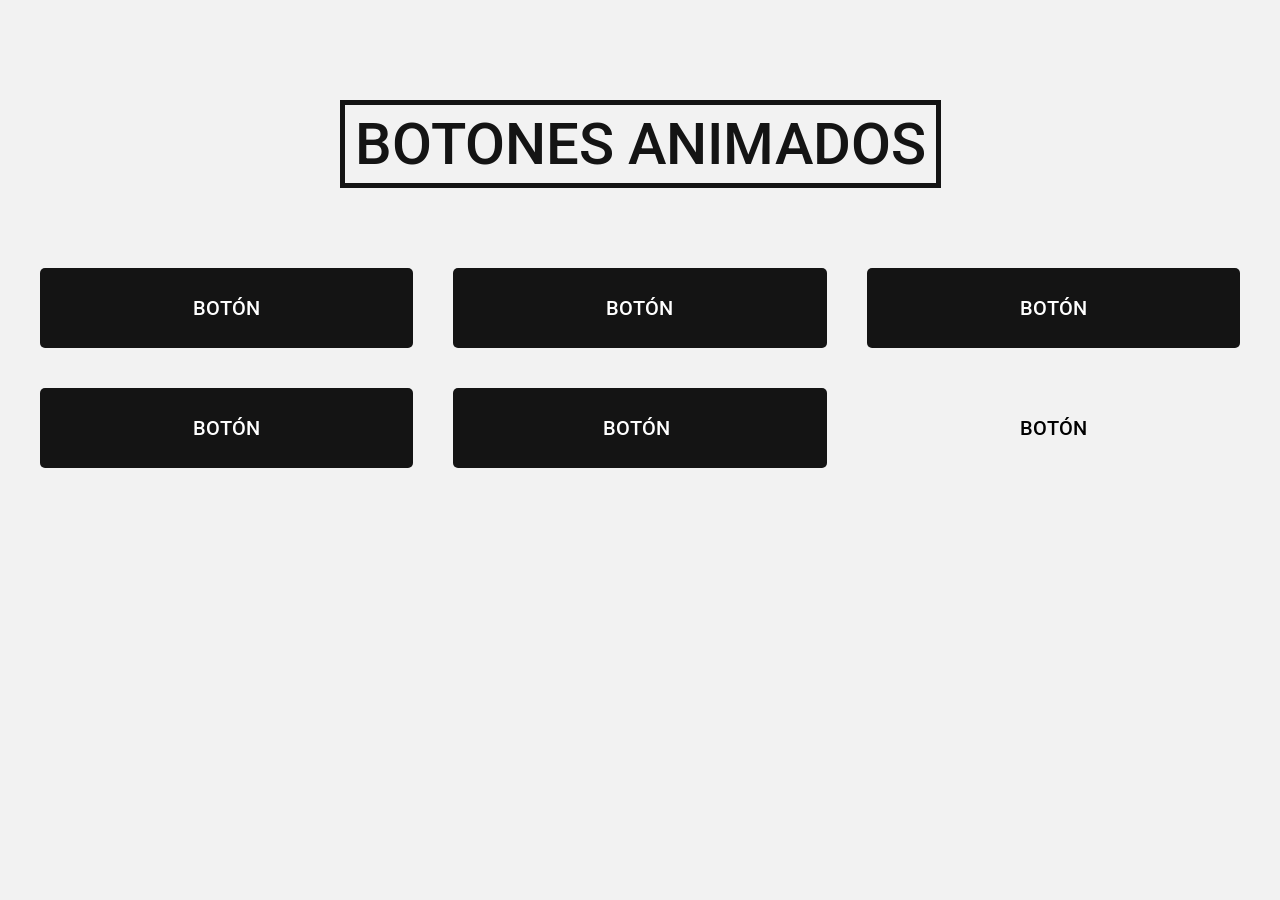
<file: Desktop/Programacion/Modelos de botones/botones-animados-master/index.html>
<!DOCTYPE html>
<html lang="en">
<head>
	<meta charset="UTF-8">
	<meta http-equiv="X-UA-Compatible" content="IE=edge">
	<meta name="viewport" content="width=device-width, initial-scale=1.0">
	<link rel="stylesheet" href="estilos.css">
	<link rel="preconnect" href="https://fonts.googleapis.com">
	<link rel="preconnect" href="https://fonts.gstatic.com" crossorigin>
	<link href="https://fonts.googleapis.com/css2?family=Roboto:wght@400;500&display=swap" rel="stylesheet"> 
	
	<!-- Estilos de los botones -->
	<link rel="stylesheet" href="uno.css">
	<link rel="stylesheet" href="dos.css">
	<link rel="stylesheet" href="tres.css">
	<link rel="stylesheet" href="cuatro.css">
	<link rel="stylesheet" href="cinco.css">
	<link rel="stylesheet" href="seis.css">
	<title>Botones Animados con CSS</title>
</head>
<body>
	<div class="contenedor">
		<h1>Botones Animados</h1>

		<div class="contenedor-botones">
			<button class="boton uno"><span>Botón</span></button>
			<button class="boton dos"><span>Botón</span></button>
			<button class="boton tres"><span>Botón</span></button>
			<button class="boton cuatro"><span>Botón</span></button>
			<button class="boton cinco">
				<div class="icono">
					<svg xmlns="http://www.w3.org/2000/svg" width="16" height="16" fill="currentColor" class="bi bi-arrow-right-short" viewBox="0 0 16 16">
						<path fill-rule="evenodd" d="M4 8a.5.5 0 0 1 .5-.5h5.793L8.146 5.354a.5.5 0 1 1 .708-.708l3 3a.5.5 0 0 1 0 .708l-3 3a.5.5 0 0 1-.708-.708L10.293 8.5H4.5A.5.5 0 0 1 4 8z"/>
					</svg>
				</div>
				<span>Botón</span>
			</button>
			<button class="boton seis">
				<span>Botón</span>
				<svg>
					<rect x="0" y="0" fill="none"></rect>
				</svg>
			</button>
		</div>
	</div>
</body>
</html>
</file>
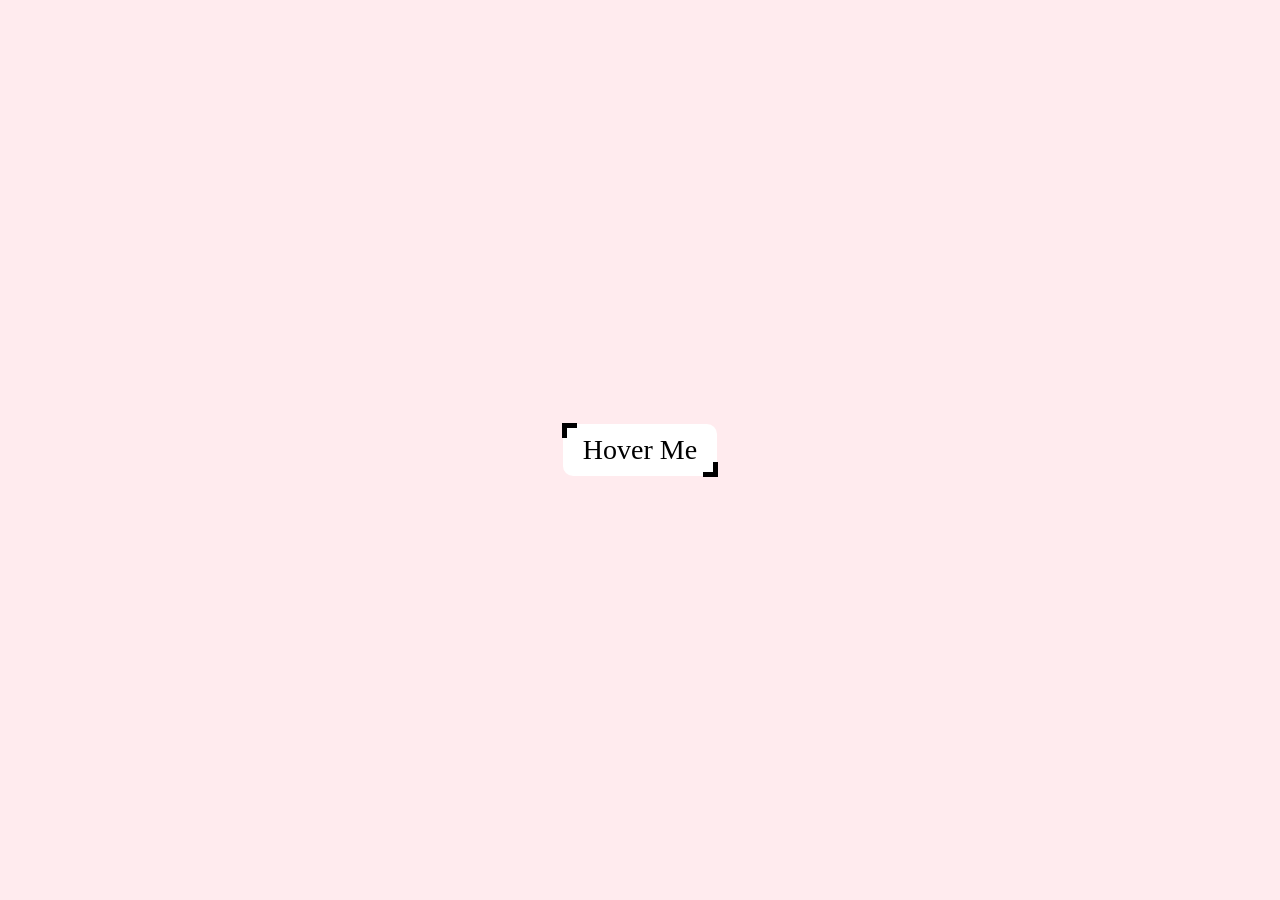
<file: Desktop/Programacion/Estilos css/Hover Me.html>
<!DOCTYPE html>
<html lang="en">
<head>
    <meta charset="UTF-8">
    <meta http-equiv="X-UA-Compatible" content="IE=edge">
    <meta name="viewport" content="width=device-width, initial-scale=1.0">
    <title>Document</title>
    <link rel="stylesheet" href="Hover Me.css">
</head>

    <div class="data-container">

	
    <span class="btn">Hover Me </span>
</div>

</html>
</file>
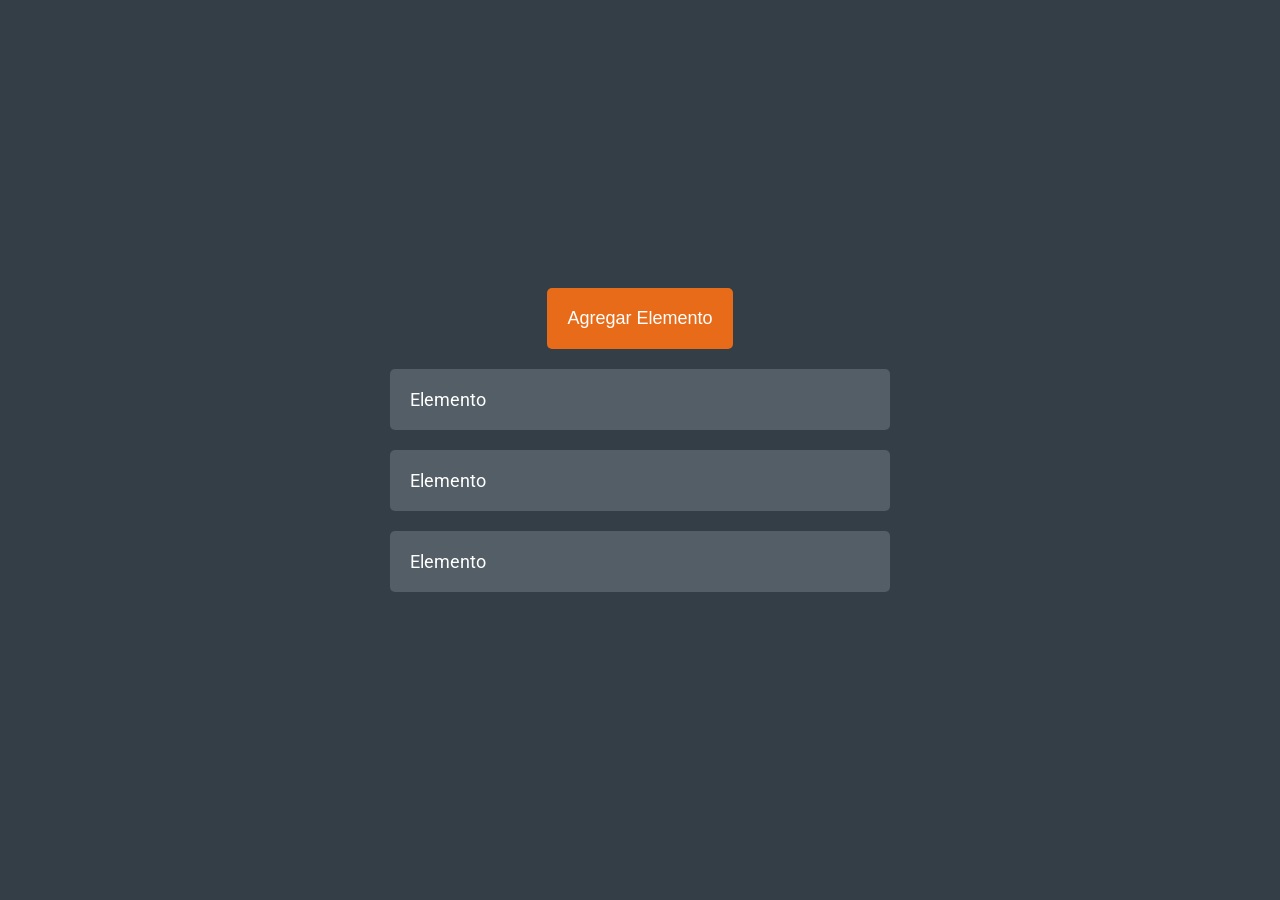
<file: Desktop/Programacion/Practica/practica.html>
<!DOCTYPE html>
<html lang="en">
<head>
	<meta charset="UTF-8">
	<meta http-equiv="X-UA-Compatible" content="IE=edge">
	<meta name="viewport" content="width=device-width, initial-scale=1.0">
	<link href="https://fonts.googleapis.com/css2?family=Roboto&display=swap" rel="stylesheet">
	<link rel="stylesheet" href="practica.css">
	<title>Delegacion de Eventos</title>
</head>
<body>
	<div class="contenedor">
		<button class="btn-agregar" id="btn-agregar">Agregar Elemento</button>
		<div class="lista" id="lista">
			<a href="#">
				Elemento <i class="bi bi-check-square-fill"></i>
			</a>
			<a href="#">
				Elemento <i class="bi bi-check-square-fill"></i>
			</a>
			<a href="#">
				Elemento <i class="bi bi-check-square-fill"></i>
			</a>
		</div>
	</div>
    <script src="practica.js"></script>
</body>
</html>
</file>
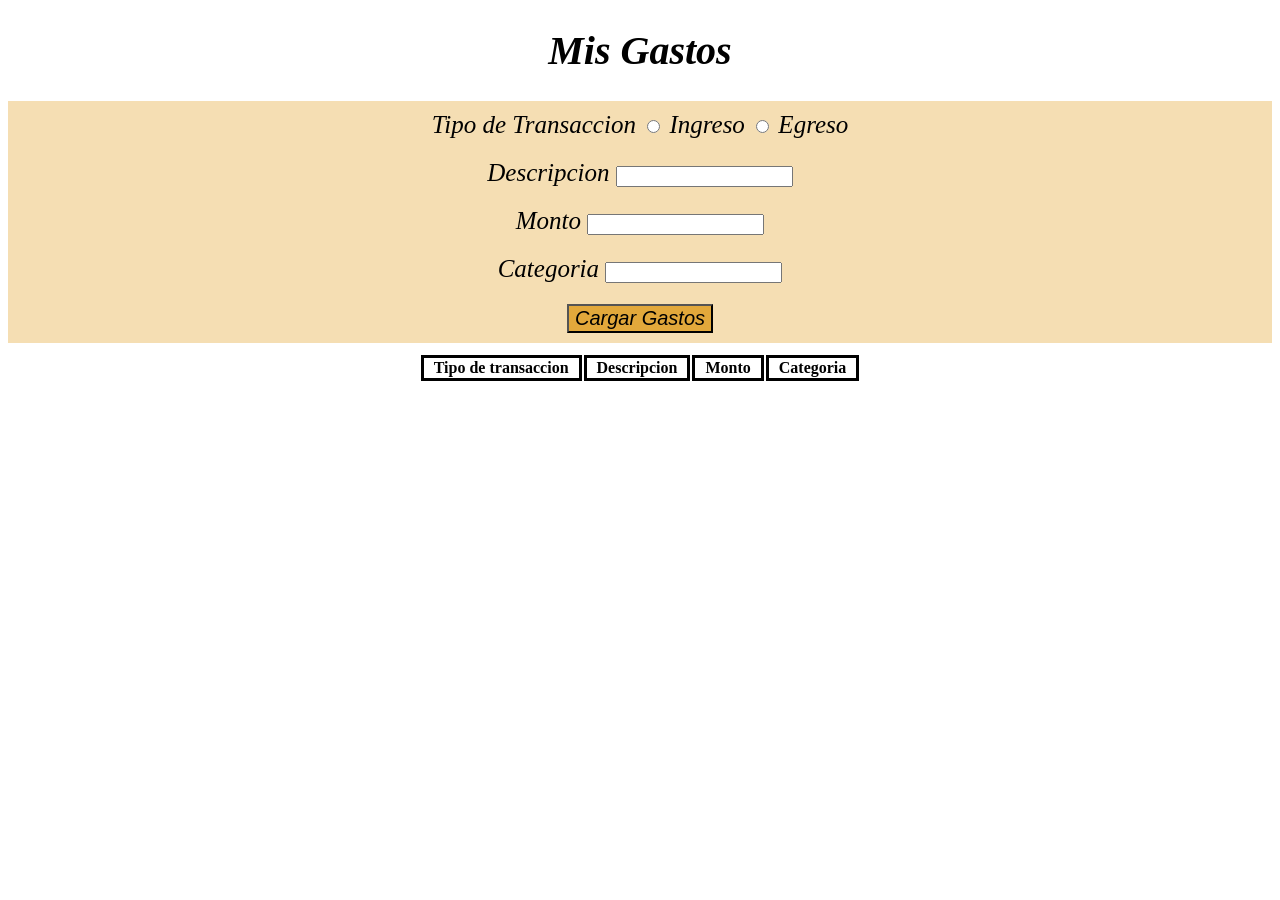
<file: Desktop/Programacion/Proyectos de youtube/app de gastos.html>
<!DOCTYPE html>
<html lang="en">
<head>
    <meta charset="UTF-8">
    <meta http-equiv="X-UA-Compatible" content="IE=edge">
    <meta name="viewport" content="width=device-width, initial-scale=1.0">
    <title>App de Gastos</title>
    <link rel="stylesheet" href="app de gastos.css">
</head>
<body>
    <h1 id="titulo">Mis Gastos</h1>
    <form id="lista">
        <div class="formulario">
            Tipo de Transaccion
            <input id="transacciontipo" name="transacciontipo" type="radio" value="Ingreso">
            <label for="Tipo de Transaccion">Ingreso</label>

            <input id="transacciontipo" name="transacciontipo" type="radio" value="Egreso">
            <label for="Tipo de Transaccion">Egreso</label>
        </div>
        <div class="formulario">
            <label for="transacciondescripcion">Descripcion</label>
            <input id="transacciondescripcion" name="transacciondescripcion">
        </div>
        <div class="formulario">
            <label for="transaccionmonto">Monto</label>
            <input id="transaccionmonto" type="number" name="transaccionmonto">
        </div>
        <div class="formulario">
            <label for="transaccioncategoria">Categoria</label>
            <input id="transaccioncategoria" name="transaccioncategoria">
        </div>
        <div class="formulario">
            <button id="boton">Cargar Gastos</button>
        </div>
    </form>
    <div class="formatotabla">
        <table ID="idtabla">
            <tr>
                <th>Tipo de transaccion</th>
                <th>Descripcion</th>
                <th>Monto</th>
                <th>Categoria</th>
            </tr>            
        </table>
    </div>
    <script>
        const formulario = document.getElementById("lista");
        formulario.addEventListener("submit", function (event) {
            //Evitar comportamiento por defecto de F5 y "enviar" al hacer click en "cargar"
            event.preventDefault();
            //listaData almacena las respuestas del formulario
            let listaData = new FormData(formulario);
            //funcion que obtiene la informacion del "listaData" en variables
            let nuevacarga = convertirObjeto(listaData);
            //funcion para guardar las respuestasen el local Storage
            let guardar = guardarData(nuevacarga);
            //funcion para cargar el resultado del formulario  en la tabla "idtabla"
            cargartabla(nuevacarga);
            //Vuelve el formulario a su estado inicial
            formulario.reset();
        })

        document.addEventListener("DOMContentLoaded", function(event){
            //Esta linea guarda en una variable todos los vectores almacenados en el local store
            let cargasanteorioresObj = JSON.parse(localStorage.getItem("Gastos")) || [];
            //forEach recorre cada elemento(En este caso son los vectores del local store)
            //Devuelve en "cargas anteriores" cada elemento del vector
             let CargasAnteriores;
            cargasanteorioresObj.forEach(function(CargasAnteriores){
                cargartabla(CargasAnteriores);
                });
        })
        function generarIdTransaccion(){
            let ultimatransaccion = localStorage.getItem("ultimatransaccion") || "0";
            let nuevotransaccionId = JSON.parse(ultimatransaccion) + 1;
            localStorage.setItem("ultimatransaccion",JSON.stringify(nuevotransaccionId)); 
            return nuevotransaccionId;
        }
        function convertirObjeto(listaData) {
            let transacciontipo = listaData.get("transacciontipo");
            let transacciondescripcion = listaData.get("transacciondescripcion");
            let transaccionmonto = listaData.get("transaccionmonto");
            let transaccioncategoria = listaData.get("transaccioncategoria");
            let transaccionId = generarIdTransaccion();
            return {
                "transacciontipo": transacciontipo,
                "transacciondescripcion": transacciondescripcion,
                "transaccionmonto": transaccionmonto,
                "transaccioncategoria": transaccioncategoria,
                "transaccionId" : transaccionId
            }
        }
        function guardarData(nuevacarga) {        
            //JSON.parse revierte en JSON.stringify
            //esta linea toma lo que ya este en el local storage y 
            //lo guarda en "gastosArray"
            let anteriorescargas = JSON.parse(localStorage.getItem("Gastos")) || [];
            //esta linea le agrega los datos nuevos
            anteriorescargas.push(nuevacarga);
            // JSON.stringify convierte en cadena 
            let convertirObjJSON = JSON.stringify(anteriorescargas);
            //guarda en el local storage la cadena
            localStorage.setItem("Gastos", convertirObjJSON);
        }
        function cargartabla(nuevacarga) {
            let listatablaRef = document.getElementById("idtabla");
            let newfilatabla = listatablaRef.insertRow(-1);           
            let newceldatabla = newfilatabla.insertCell(0);
            newceldatabla.textContent = nuevacarga["transacciontipo"];
            newceldatabla = newfilatabla.insertCell(1);
            newceldatabla.textContent = nuevacarga["transacciondescripcion"];
            newceldatabla = newfilatabla.insertCell(2);
            newceldatabla.textContent = nuevacarga["transaccionmonto"];
            newceldatabla = newfilatabla.insertCell(3);
            newceldatabla.textContent = nuevacarga["transaccioncategoria"];
            let deleteButton = document.createElement("button");
            deleteButton.textContent="Eliminar.";
            let deleteCell = newfilatabla.insertCell(4);
            deleteCell.appendChild(deleteButton);            
            deleteButton.addEventListener("click",function(event){
                event.target.parentNode.parentNode.remove();
            })
        }
        function deletelocalstore(transaccionId){

        }
    </script>
</body>

</html>
</file>
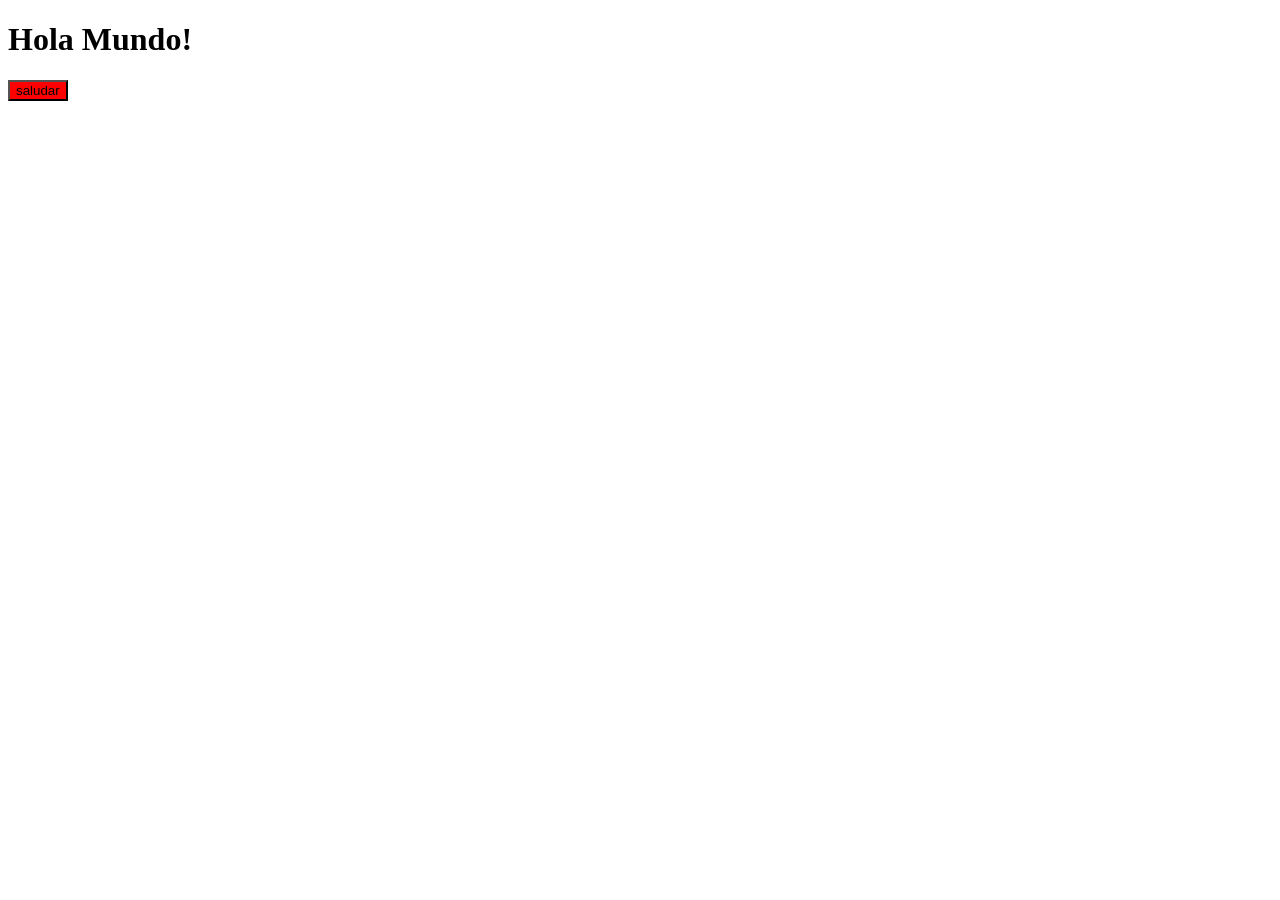
<file: Desktop/Programacion/Proyectos de youtube/clase 1.html>
<!DOCTYPE html>
<html lang="en">
<head>
    <meta charset="UTF-8">
    <meta http-equiv="X-UA-Compatible" content="IE=edge">
    <meta name="viewport" content="width=device-width, initial-scale=1.0">
    <title>Pagina de Prueba</title>
        
    <h1>Hola Mundo!</h1>
</head>
<body>
    <button Style="background-color: red" onclick=' saludar("Leo", "Benitez")'>saludar</button>
<script>
    function saludar(nombre,apellido){
        var horayfechaActual = new Date();
        var horaActual = horayfechaActual.getHours();
        var minActual = horayfechaActual.getMinutes();
        //alert("Hola "+ nombre + " " + apellido);  
       
        var primermensaje;
    if(horaActual > 0 && horaActual<7){
        primermensaje = "Hola, buenas noches";
    }
    if(horaActual>=7 && horaActual<13){
        primermensaje = "Hola, buen día"
    }
    if(horaActual>=13 && horaActual<19){
        primermensaje = "Hola, buenas tardes"
    }
   document.getElementById("Saludo").innerText = primermensaje +" "+ nombre + " " + apellido + " son las " + horaActual + ":" + minActual;
}   
</script>
<br>
</br>
<div id="Saludo"> 
    
</div>
</body>
</html>
</file>
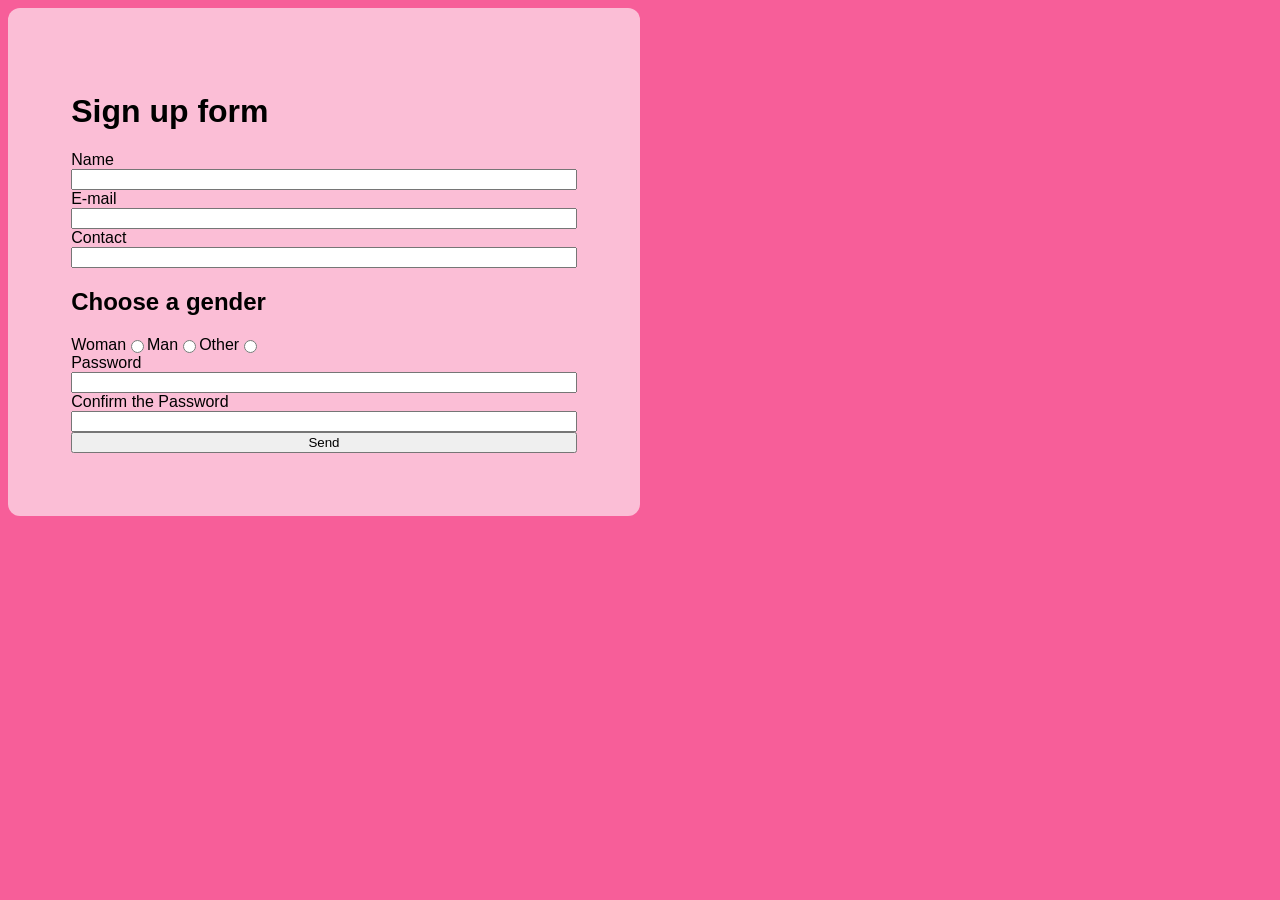
<file: Desktop/Programacion/Microverse/Applycation/Proyject1/Project1.html>
<!DOCTYPE html>
<html lang="en">

<head>
    <meta charset="UTF-8">
    <meta http-equiv="X-UA-Compatible" content="IE=edge">
    <meta name="viewport" content="width=device-width, initial-scale=1.0">
    <title>Project 1</title>
    <link rel="stylesheet" href="./Project1.css">
</head>

<body>
    <nav>

    </nav>
    <form id="signUpForm" action="">
        <h1>Sign up form</h1>
        <label for="name">Name</label>
        <input type="text" id="name" type="text" />
        <label for="e-mail">E-mail</label>
        <input type="text" id="e-mail" type="email"/>
        <label for="phoneNumber">Contact</label>
        <input type="text" id="phoneNumber" type="tel"/>

        <h2 for="">Choose a gender</h2>
        <div id="genderChoose">
        <label for="woman">Woman</label><input id="woman" type="radio" name="gender" value="woman"/>
        <label for="man">Man</label> <input  id="man" type="radio" name="gender" value="man"/> 
        <label for="other">Other</label><input  id="other" type="radio" name="gender" value="other"/>
    
    </div>
        <label for="password">Password</label>
        <input id="password" type="text" name="password" type="password" />
        <label for="password2">Confirm the Password</label>
        <input id="password2" type="text" name="password" type="password" />
        <button id="sendButtton" type="submit">Send</button>
    </form>

</body>

</html>
</file>
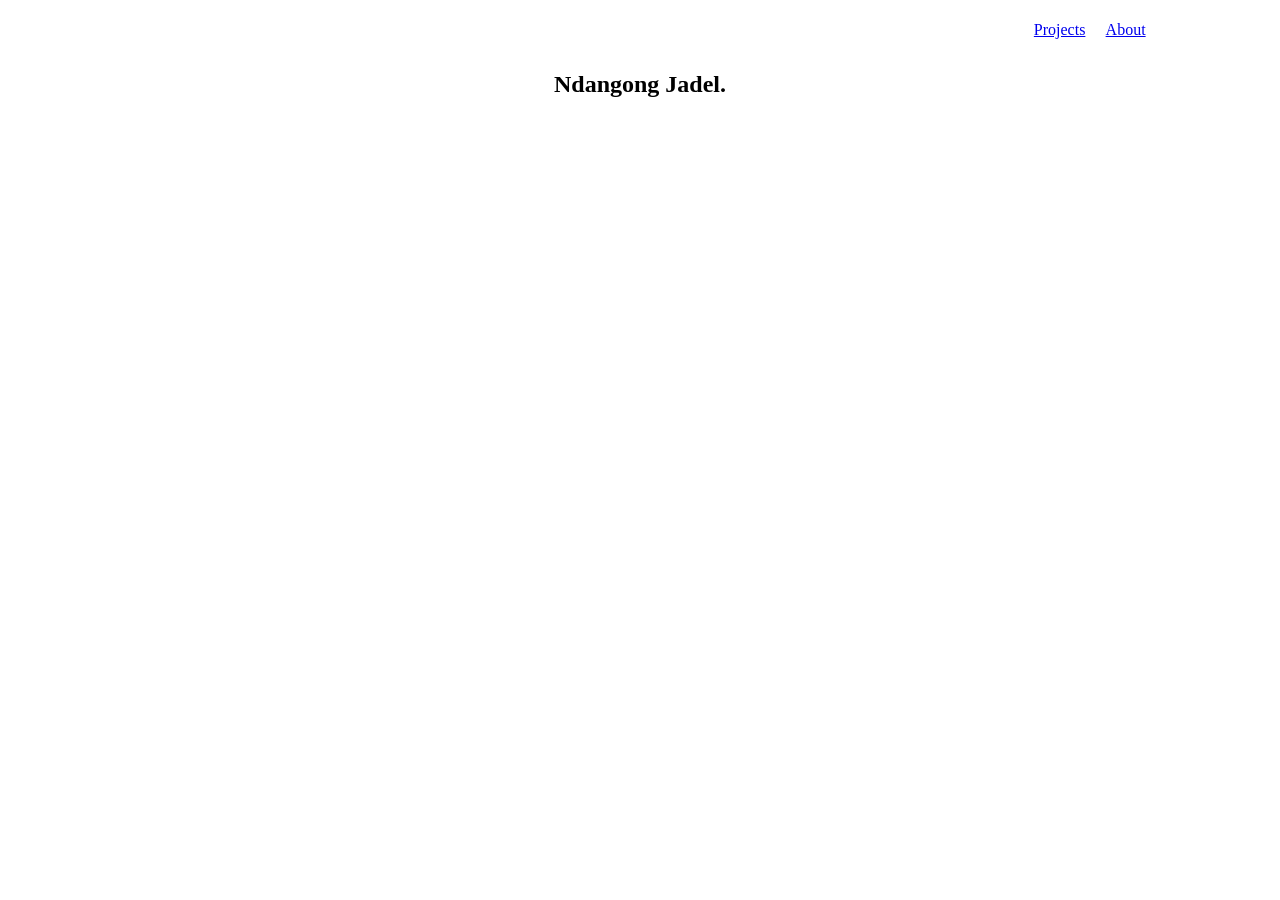
<file: Desktop/Programacion/Microverse/Applycation/Trial Benitez - Jadel/project 3/portfolio.html>
<!DOCTYPE html>
<html lang="en">

<head>
    <meta charset="UTF-8">
    <meta http-equiv="X-UA-Compatible" content="IE=edge">
    <meta name="viewport" content="width=device-width, initial-scale=1.0">
    <link rel="stylesheet" href="styles.css">
    <title>Document</title>
</head>

<body>
    <navbar id="navbar">
        <a href="#welcome-section"></a>
        <a href="#projects">Projects</a>
        <a href="#about">About</a>
    </navbar>

    <section id="welcome-section">
        <h1>Ndangong Jadel.</h1>
    </section>

    <section id="projects">
        <div class="project-tile"></div>
        <a href="#" target="_blank" id="profile-link"></a>
    </section>

</body>

</html>
</file>
<file: Desktop/Programacion/Modelos de botones/botones-animados-master/estilos.css>
* {
	margin: 0;
	padding: 0;
	box-sizing: border-box;
}

body {
	background: #f2f2f2;
	font-family: 'Roboto', sans-serif;
	min-height: 100vh;
}

.contenedor {
	width: 1200px;
	margin: auto;
	padding: 100px 0;
	display: flex;
	flex-direction: column;
	align-items: center;
	justify-content: center;
}

h1 {
	font-size: 58px;
	font-weight: 500;
	text-align: center;
	margin-bottom: 80px;
	text-transform: uppercase;
	color: #141414;
	border: 5px solid #141414;
	padding: 5px 10px;
	display: inline-block;
}

.contenedor-botones {
	width: 100%;
	display: grid;
	grid-template-columns: repeat(3, 1fr);
	gap: 40px;
}

.boton {
	display: inline-flex;
	align-items: center;
	justify-content: center;
	width: 100%;
	height: 80px;
	background: #141414;
	color: #fff;
	font-family: 'Roboto', sans-serif;
	font-size: 20px;
	font-weight: 500;
	border: none;
	cursor: pointer;
	text-transform: uppercase;
	transition: .3s ease all;
	border-radius: 5px;
	position: relative;
	overflow: hidden;
}

.boton span {
	position: relative;
	z-index: 2;
	transition: .3s ease all;
}
</file>
<file: Desktop/Programacion/Modelos de botones/botones-animados-master/uno.css>
.boton.uno::after {
	content: "";
	width: 100%;
	height: 100%;
	background: #c4b107;
	position: absolute;
	z-index: 1;
	top: -80px;
	left: 0;
	transition: .3s ease-in-out all;
}

.boton.uno:hover::after {
	top: 0;
}
</file>
<file: Desktop/Programacion/Modelos de botones/botones-animados-master/dos.css>
.boton.dos::after {
	content: "";
	width: 100%;
	position: absolute;
	z-index: 1;
	top: 0;
	left: calc(-100% - 80px);
	border-bottom: 80px solid #286cff;
	border-right: 80px solid transparent;
	transition: .4s ease-in-out all;
}

.boton.dos:hover::after {
	left: 0;
}
</file>
<file: Desktop/Programacion/Modelos de botones/botones-animados-master/tres.css>
.boton.tres::after {
	content: "";
	width: 100%;
	height: 300px;
	background: #18a362;
	position: absolute;
	z-index: 1;
	top: -300px;
	left: 0;
	transition: .4s ease-in-out all;
	border-radius: 0px 0px 300px 300px;
}

.boton.tres:hover::after {
	top: 0;
}
</file>
<file: Desktop/Programacion/Modelos de botones/botones-animados-master/cuatro.css>
.boton.cuatro::after {
	content: "";
	width: 1px;
	height: 1px;
	background: none;
	position: absolute;
	z-index: 1;
	top: 50%;
	left: 50%;
	transition: .3s ease-in-out all;
	border-radius: 100px;
	transform-origin: center;
}

.boton.cuatro:hover::after {
	transform: scale(400);
	background: #cc1010;
}

.boton.cuatro:hover {
	/* background: #960909; */
}
</file>
<file: Desktop/Programacion/Modelos de botones/botones-animados-master/cinco.css>
.boton.cinco span {
	transition: .4s ease-in-out all;
	position: absolute;
	left: 40%;
}

.boton.cinco .icono {
	display: flex;
	align-items: center;
	position: absolute;
	z-index: 2;
	left: -40px;
	transition: .3s ease-in-out all;
	opacity: 0;
}

.boton.cinco svg {
	color: #fff;
	width: 35px;
	height: 35px;
}

.boton.cinco:hover {
	background: #2f9b05;
}

.boton.cinco:hover .icono {
	left: calc(100% - 50px);
	opacity: 1;
}

.boton.cinco:hover span {
	left: 20px;
}
</file>
<file: Desktop/Programacion/Modelos de botones/botones-animados-master/seis.css>
.boton.seis {
	background: none;
	color: #000;
}

.boton.seis svg {
	width: 100%;
	height: 100%;
	position: absolute;
	top: 0;
	left: 0;
	fill: none;
}

.boton.seis rect {
	width: 100%;
	height: 100%;
	stroke: #000;
	stroke-width: 10px;
	stroke-dasharray: 1000;
	stroke-dashoffset: 1000;
	transition: .6s ease all;
}

.boton.seis:hover rect {
	stroke-dashoffset: 0;
}
</file>
<file: Desktop/Programacion/Estilos css/Hover Me.css>
body{
	margin:0;
	padding:0;
}

.btn{
cursor:pointer;
	position:relative;
	padding:10px 20px;
	background:white;
	font-size:28px;
	border-top-right-radius:10px;
	border-bottom-left-radius:10px;
	transition:all 1s;
	&:after, &:before {
		content:" ";
		width:10px;
		height:10px;
		position:absolute;
		border :0px solid #fff;
		transition:all 1s;
		}
	&:after{
		top:-1px;
		left:-1px;
		border-top:5px solid black;
		border-left:5px solid black;
	}
	&:before{
		bottom:-1px;
		right:-1px;
		border-bottom:5px solid black;
		border-right:5px solid black;
	}
	&:hover{
		border-top-right-radius:0px;
	border-bottom-left-radius:0px;
		// background:rgba(0,0,0,.5);
		// color:white;
		&:before,&:after{
			
			width:100%;
			height:100%;
			// border-color:white;
		}
	}
}

.data-container{
	background:#ffebee;
	height:100vh;
	display:flex;
	justify-content:center;
	align-items:center;
}
</file>
<file: Desktop/Programacion/Practica/practica.css>
* {
    padding: 0;
    margin: 0;
    box-sizing: border-box;
  }
  
  body {
    min-height: 100vh;
    display: flex;
    align-items: center;
    justify-content: center;
    font-family: 'Roboto', sans-serif;
    background: #343E46;
  }
  
  a {
    text-decoration: none;
  }
  
  .contenedor {
    display: flex;
    flex-direction: column;
    align-items: center;
  }
  
  .lista {
    width: 500px;
  }
  
  .lista a {
    padding: 20px;
    font-size: 18px;
    display: block;
    background: #535e66;
    color: #fff;
    margin-bottom: 20px;
    border-radius: 5px;
    display: flex;
    align-items: center;
    justify-content: space-between;
    transition: .3s ease all;
  }
  
  .lista a:hover {
    background: #E86B19;
  }
  
  .lista a i {
    display: none;
  }
  
  .lista a.activo i {
    display: block;
  }
  
  .btn-agregar {
    background: #E86B19;
    border-radius: 5px;
    padding: 20px;
    cursor: pointer;
    font-size: 18px;
    color: #fff;
    border: none;
    margin-bottom: 20px;
    transition: .3s ease all;
  }
  
  .btn-agregar:hover {
    background: #da6315;
  }
</file>
<file: Desktop/Programacion/Proyectos de youtube/app de gastos.css>
#titulo{
    text-align: center;
    font-style: italic;
    font-size: 40px;
}
#lista div{
    font-style: italic;
    text-align: center;  
    font-size: 25px;
}
.formulario{
    background-color: wheat;

    padding-bottom: 10px;
    padding-top: 10px;
}
#boton{
    background-color:   rgb(226, 168, 59);
    font-style: italic;
    font-size: 20px;
}
.formatotabla table{
    margin: 10px auto;
}
th, td{
    text-align: center;
    border: solid black 3px;
    padding-left: 10px;
    padding-right: 10px;
}
</file>
<file: Desktop/Programacion/Microverse/Applycation/Proyject1/Project1.css>
body{
font-family: sans-serif;
background-color: #F75E99;
}

#signUpForm{
    display: flex;
    flex-direction: column;
    padding: 5%;

}

#genderChoose{
    display: flex;
    flex-direction:row;
}

form{
    background-color: rgba(255,255,255,0.6);
    border-radius: 12px;
    width: 40%;
}

form label{
    cursor: pointer;
}
</file>
<file: Desktop/Programacion/Microverse/Applycation/Trial Benitez - Jadel/project 3/styles.css>
#navbar{
    display: flex;
    justify-content: right;
    gap: 2%;
    padding: 1% 10%;
}

#welcome-section h1{
text-align: center;
}
</file>
